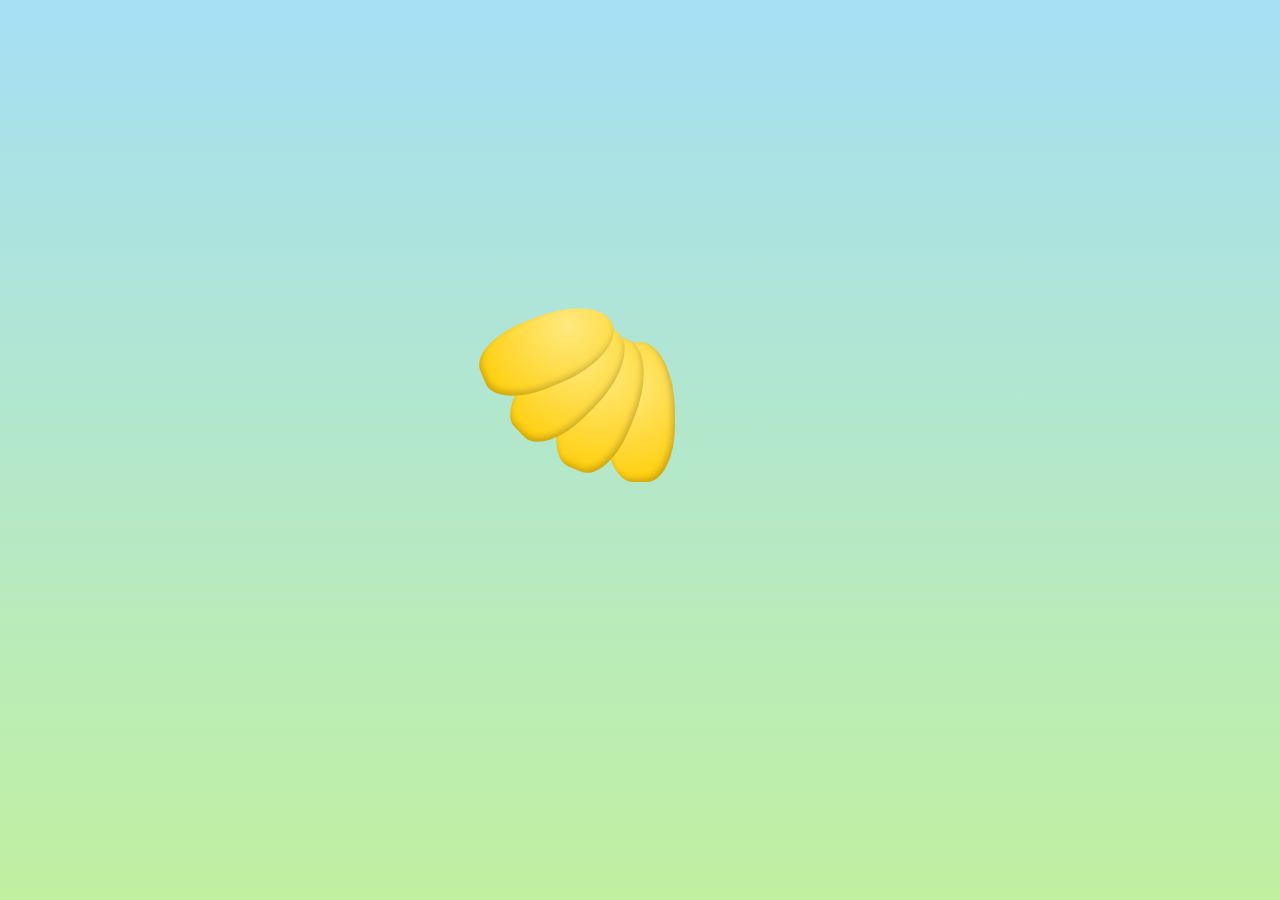
<file: index.html>
<!DOCTYPE html>
<html lang="es">
<head>
  <meta charset="UTF-8">
  <title>🌻 Para ti</title>
  <link rel="stylesheet" href="style.css">
</head>
<body>
  <div class="flower">
    <div class="petals"></div>
    <div class="center"></div>
    <div class="stem"></div>
    <div class="leaves">
      <div class="leaf"></div>
      <div class="leaf"></div>
    </div>
  </div>
  <div class="message">Feliz día, un girasol como flor amarilla para ti, se que no es mucho, pero queria darte algo con todo mi cariño, estoy orgulloso de ti y espero que todo te salga bien</div>


  <script src="script.js"></script>
</body>
</html>
</file>
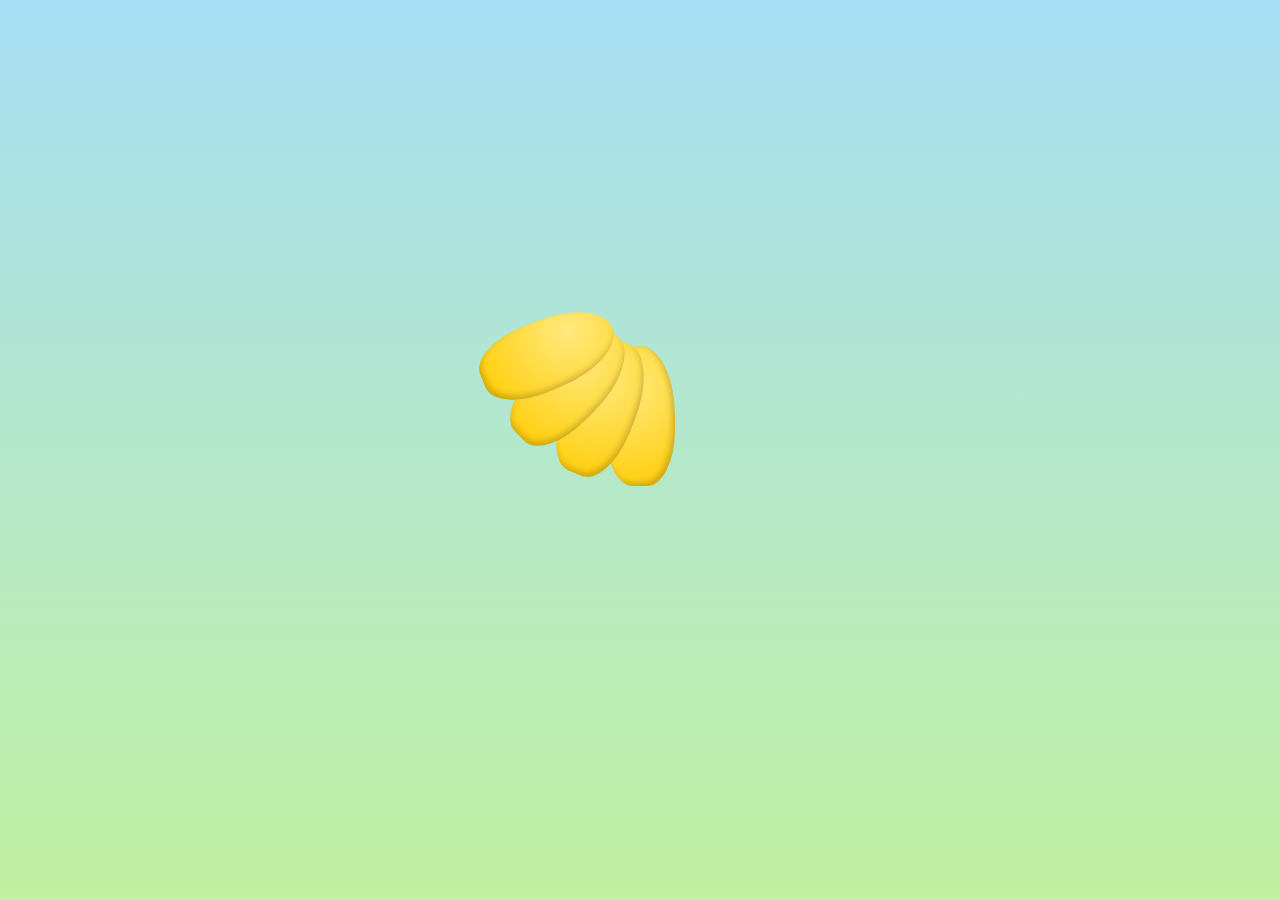
<file: flor.html>
<!DOCTYPE html>
<html lang="es">
<head>
  <meta charset="UTF-8">
  <title>🌻 Para ti</title>
  <link rel="stylesheet" href="style.css">
</head>
<body>
  <div class="flower">
    <div class="petals"></div>
    <div class="center"></div>
    <div class="stem"></div>
    <div class="leaves">
      <div class="leaf"></div>
      <div class="leaf"></div>
    </div>
  </div>
  <div class="message">Feliz día, un girasol como flor amarilla para ti se que no es mucho, pero queria darte algo con todo mi cariño</div>
  <div class="message"></div>

  <script src="script.js"></script>
</body>
</html>
</file>
<file: style.css>
body {
  display: flex;
  flex-direction: column;
  justify-content: center;
  align-items: center;
  height: 100vh;
  margin: 0;
  background: linear-gradient(to top, #c1f0a0, #a6dff5);
  font-family: "Comic Sans MS", cursive, sans-serif;
}

/* Flor */
.flower {
  position: relative;
  width: 300px;
  height: 450px;
  animation: sway 5s ease-in-out infinite alternate;
}

@keyframes sway {
  from { transform: rotate(-2deg); }
  to { transform: rotate(2deg); }
}

/* Pétalos */
.petals {
  position: absolute;
  top: 50%;
  left: 50%;
  transform: translate(-50%, -50%);
  width: 300px;
  height: 300px;
}

.petal {
  position: absolute;
  top: 50%;
  left: 50%;
  width: 70px;
  height: 140px;
  background: radial-gradient(circle at 30% 30%, #ffe97f, #ffcc00);
  border-radius: 50% 50% 40% 40%;
  transform-origin: center -30px;
  opacity: 0;
  box-shadow: inset -3px -3px 6px rgba(0,0,0,0.2);
  transition: opacity 0s ease-in;
}

/* Centro */
.center {
  position: absolute;
  top: 30%;
  left: 50%;
  transform: translate(-50%, -50%);
  width: 120px;
  height: 120px;
  background: radial-gradient(circle at 30% 30%, #a87923, #8a5417);
  border-radius: 50%;
  z-index: 2;
  opacity: 0;
  transition: opacity 1s ease-in;
  box-shadow: inset 0 0 15px rgba(0,0,0,0.6);
}

/* Tallo */
.stem {
  position:absolute;
  top: 30%;
  left: 50%;
  transform: translateX(-50%);
  width: 25px;
  height: 340px;
  background: linear-gradient(to bottom, #3ca341, #2b6d2e);
  border-radius: 15px;
  opacity: 0;
  transition: opacity 1s ease-in;
}


/* Mensaje */
.message {
  margin-top: 20px;
  font-size: 1.5rem;
  color: #4a2c0a;
  text-shadow: 1px 1px 3px #fff;
  opacity: 0;
  transition: opacity 0.3s ease-in;
}
</file>
